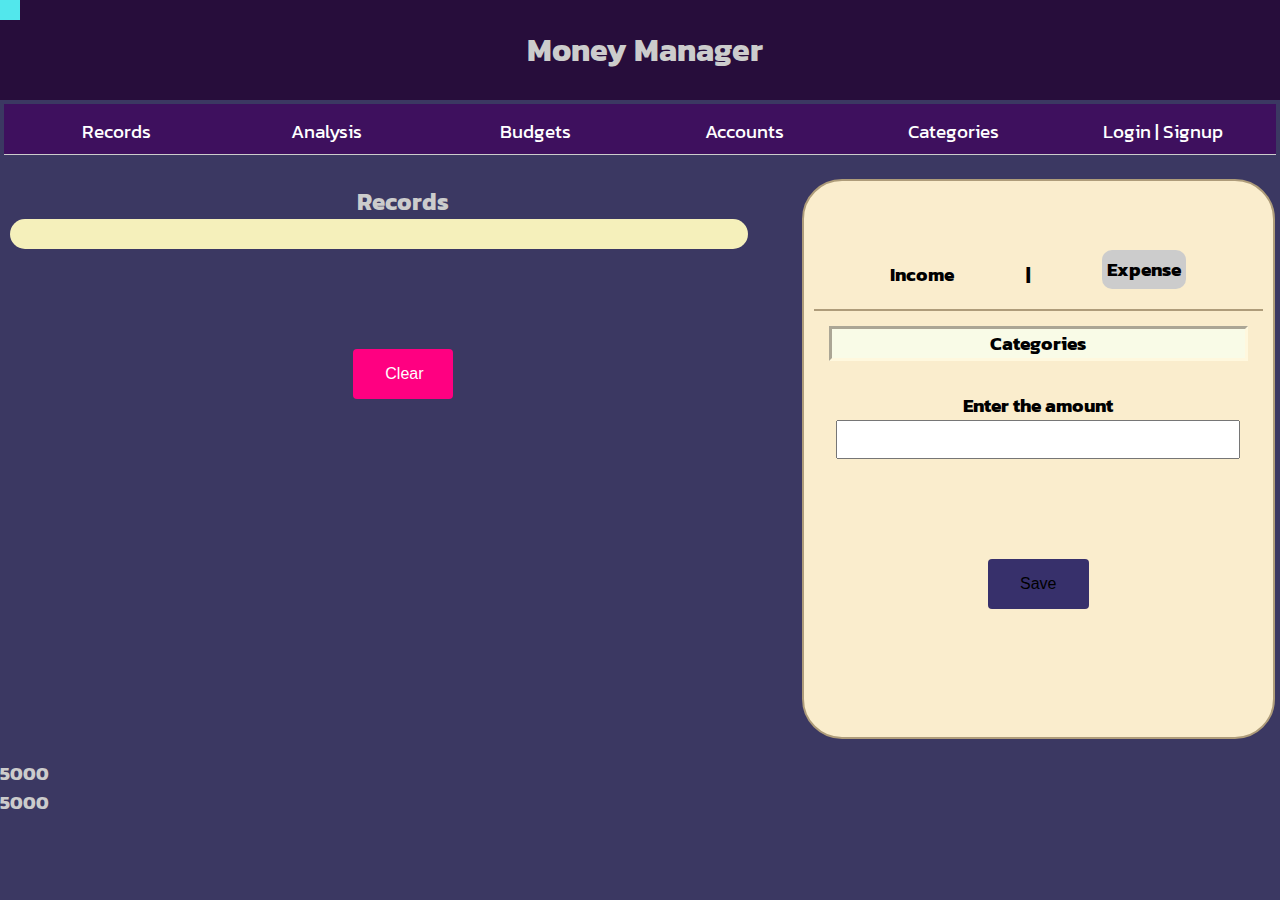
<file: index.html>
<!DOCTYPE html>
<html lang="en">
<head>
    <meta charset="UTF-8">
    <meta http-equiv="X-UA-Compatible" content="IE=edge">
    <meta name="viewport" content="width=device-width, initial-scale=1.0">
    <title>Budget Tracker</title>
    <script src="https://cdn.anychart.com/releases/8.0.1/js/anychart-core.min.js"></script>
      <script src="https://cdn.anychart.com/releases/8.0.1/js/anychart-pie.min.js"></script>
    <link rel="stylesheet" href="style.css">
    <link rel="preconnect" href="https://fonts.googleapis.com">
    <link rel="preconnect" href="https://fonts.gstatic.com" crossorigin>
    <script async src="//pagead2.googlesyndication.com/pagead/js/adsbygoogle.js"></script>
    <link href="https://fonts.googleapis.com/css2?family=Kanit&display=swap" rel="stylesheet">
</head>
<body>
    <!-- <h1 id="header-title">Money Manager</h1>
    <header class="header" id="header"> -->
        <div class="grid" id="gridtr">
            <h1 id="main-title">Money Manager</h1>  
        </div>
        
        <nav class="navbar" id="navbar">
            <a href="/records">Records</a>
            <a href="analysis.html">Analysis</a>
            <a href="Budget.html">Budgets</a>
            <a href="#">Accounts</a>
            <a href="/categories">Categories</a>
            <a href="#">Login | Signup</a>
        </nav>
    </header>
<div class="flex-column" id="flex-column">
    <div class="details" id="details">

        <div class="income-expense" id="income-expense">
            <h3 class="income" id="income-toggle" onclick="income_mode()">Income</h3> <h3>|</h3>
            <h3 class="income highlighted" id="expense-toggle" onclick="expense_mode()">Expense</h3>
        </div>


        <div class="inputs" id="inputs" >
            <ul class="dropdown" id="dropdown" onclick="drop()" ><h3 id="Drop-head">Categories</h3>
                <div class="dropcontent" id="dropcontent">
                    <li class="options" onclick="changecategory(1)">Grocery</li>
                    <li class="options" onclick="changecategory(2)">Medical</li>
                    <li class="options" onclick="changecategory(3)">Stationary</li>
                    <li class="options" onclick="changecategory(4)">Petrol</li>
                    <li class="options" onclick="changecategory(5)">Rent</li>
                    <li class="options" onclick="changecategory(6)">Miscelleneous</li>
                </div>

            </ul>
        </div>
        <div class="amt">
            <h3 id="amt_title">Enter the amount</h3>
            <!-- <form action="/" method="post"> -->
                <input type="text" id="cat" name="category" style="display: none;">
                <input type="number" id="amount" name="amount">
            <button type="submit" class="save" id="save" onclick="checkin_or_out()"> Save </button>
        <!-- </form> -->
        </div>
    </div>
    <div id="storage-table">
        <div>
        <a id="records"><h2>Records</h2></a></div>
        <div id="recordtable">

            <ul id="listr">
                
    
    
            </ul>
            <!-- <table>
            <thead>
                <tr>
                    <th>Date</th>
                    <th>Category</th>
                    <th>Amount</th>
                    <th>Button</th>
                </tr>
            </thead>
            <tbody id="table-body">
            </tbody>
        </table> -->
        </div>
        <button type="reset" class="clear" id="clear" onclick="clearing()">Clear</button>
    </div>
    </div>
    <div class="accbalance" id="accbalance">
        <h3>5000</h3>
    </div>
    <div class="finalbalance" id="finalbalance">
        <h3>5000</h3>
    </div>

    <script src="script.js"></script>
    <script>
    var animateButton = function(e) {

        e.preventDefault;
        //reset animation
        e.target.classList.remove('animate');
      
        e.target.classList.add('animate');
        setTimeout(function(){
          e.target.classList.remove('animate');
        },700);
      };
      
      var classname = document.getElementsByClassName("save");
      
      for (var i = 0; i < classname.length; i++) {
        classname[i].addEventListener('click', animateButton, false);
      }

      var animateButton = function(e) {

        e.preventDefault;
        //reset animation
        e.target.classList.remove('animate');

        e.target.classList.add('animate');
        setTimeout(function(){
        e.target.classList.remove('animate');
        },700);
        };

        var classname = document.getElementsByClassName("clear");

        for (var i = 0; i < classname.length; i++) {
        classname[i].addEventListener('click', animateButton, false);
        }
      </script>
</body>
</html>
</file>
<file: style.css>
* {
    margin: 0;
    padding: 0;

}

body {
    background-color: rgba(10, 6, 59, 0.80);
    color: #ccc;
    font-family: 'Kanit', sans-serif;
    /* background-image: url("/Media/OIP.jpg");
    background-repeat: no-repeat;
    background-attachment: scroll;
    background-size: 100% 100%; */
}

/* h1{
    margin: 0 4px;
    font-size: 2.2rem;
    padding: 10px;
    text-align: center;
    font:bolder ;
    font-family: sans-serif; 
    background-color: rgb(119, 10, 158);
    border-bottom: 1.5px solid #ccc;
} */
h3 {
    font-size: larger;
}

.navbar {
    display: flex;
    justify-content: space-evenly;
    margin: 4px;
    padding: 0 8px;
    background-color: #3e105e;
    color: white;
    height: 50px;
    border-bottom: 1.5px solid #ccc;

}

.navbar a {
    text-decoration: none;
    color: white;
    font-size: 1.2rem;
    /* font-family: sans-serif; */
    width: 16.66%;
    text-align: center;
    padding-top: 13px;
}

.flex-column {
    display: flex;
    flex-direction: row-reverse;
    height: 590px;
    justify-content: space-between;
    align-content: stretch;
    padding: 5px;
}

.details {
    color: #000;
    width: 40%;
    margin: 15px auto;
    background-color: #FAEDCD;
    align-content: center;
    border: 2px solid rgb(174, 156, 122);
    text-align: center;
    border-radius: 40px;
    padding: 10px;
}

.income-expense {
    display: flex;
    justify-content: space-evenly;
    align-items: center;
    border-bottom: 2px solid rgb(174, 156, 122);
    margin: 5px 0;
    padding-left: 5px;
    padding-right: 5px;
    padding-top: 5px;
    padding-bottom: 15px;
}
.income,.expense{
    /* background-color: #e60074; */

}
#income-toggle,
#expense-toggle,
#dropdown,
#save,
#clear {
    cursor: pointer;
}

#amt_title {
    cursor: default;
}

.inputs {
    margin: 15px;
    display: flex;
    justify-content: center;
    background-color: #F9FBE7;
    border:3px inset #FFF8DE;
    color: #000;
}

#category {
    text-decoration: none;
}

.dropcontent {
    display: none;
    padding: 5px;
}

.dropcontent li {
    list-style: none;
    padding: 5px;

}

.show {
    display: flex;
    flex-direction: column;
}

.highlighted {
    color: black;
    background-color: #ccc;
    padding: 5px;
    transform: translateY(-5px);
    border-radius: 10px;
}

.hide {
    display: none;
}

.amt {
    margin-top: 25px;
    display: flex;
    flex-direction: column;
    align-items: center;
    padding: 5px;
}

.amt input {
    width: 400px;
    height: 35px;
    font-size: 25px;
}

.showred {
    color: rgb(193, 45, 19);
}

.showgreen {
    color: rgb(74, 220, 142);
}

/* .save, */
.clear {
    width: 200px;
    margin-top: 25px;
    text-decoration: none;
    border: 2px solid rgb(161, 161, 161);
    padding: 5px;
    background-color: rgb(233, 243, 46);
    color: rgb(0, 0, 0);
    border-radius: 8px;
}

.clear {
    width: 100px;
    border-radius: 10px;
    background-color: rgb(193, 45, 19);
    color: white;
}

#storage-table {
    margin: 15px auto;
    padding: 5px;
    width: 70%;
    text-align: center;
    align-items: center;
}

table {
    width: 90%;
    font-size: large;
}

th {
    background-color: #3a04fc9c;
    color: rgb(255, 249, 249);
    height: 40px;
}

th,
td {
    width: 250px;
}

#storage-table table,
th,
td {
    margin: auto;
    table-layout: auto;
    border: 2px solid rgb(174, 156, 122);
    border-collapse: collapse;
}

.recordtable {
    margin-top: 15px;
    margin-bottom: 15px;
    padding-top: 10px;
    padding-bottom: 10px;

}

/* for trail */
.grid {
    display: flex;
    flex-wrap: wrap;
    cursor: none;
    margin: 0px;

    overflow: hidden;
    gap: 0 px;
    background-color: #270d3b;
    width: 100%;
    height: 100px;
    /* cursor: url(Media/flash.png), default; */


    /* z-index: 5; */


}

.grid_item {
    display: inline-flex;
    height: 10px;
    width: 10px;
    background-color: #ffff00;
    opacity: 0;
    transition: opacity 2s ease 0.4s, transform 0.8s ease, background-color 1s ease;
    transform: scale(1);

    margin: 0px;
    padding: 0px;

}

.grid_item:hover {
    opacity: 1;
    transition: opacity 0.1s ease;
    transform: scale(3);
    background-color: rgb(82, 231, 236);
}

/* Global Styles */
/* body {
    display: flex;
    justify-content: center;
  } */

.text {

    right: 400px;
    top: 200px;
    z-index: 10;
}


#main-title {
    /* color: rgb(35, 45, 152) */
    z-index: 5;
    position: absolute;
    left: 40%;

    padding: 0cap;
    margin-right: 10px;
    margin-left: 15px;
    align-self: center;
}


/* THE RECORDS TABLE BEGINS HERE */



#recordtable {
    display: block;
    width: 90%;
    max-height: 490px;
    background-color: #F5F0BB;
    padding: 15px;
    overflow-y: auto;
    overflow-x: hidden;
    border-radius: 20px;

}

#listr {
    list-style-type: none;
    margin: 0cap;
    padding: 0px;
}

.showred {
    font-size: xx-large;
    font-family: sans-serif;
    color: crimson;
    margin-right: 5px;
}

.showgreen {

    font-size: xx-large;
    font-family: sans-serif;
    color: rgb(20, 220, 127);
    margin-right: 5px;
}

.transred,
.transgreen {
    margin: 6px;
    border-right: 7px solid crimson;
    background-color: #FFE7A0;
    padding: 7px;
    border-radius: 20px;
    border-top-right-radius: 0px;
    border-bottom-right-radius: 0px;

}

.transred {
    border-color: crimson;
}

.transgreen {
    border-color: rgb(20, 220, 127);
}

.transred:hover,
.transgreen:hover {
    scale: 1.05;
    transition: scale 0.3s ease;
    /* background-color: #FBFFDC; */
    box-shadow: 3px 3px 1px #7d6d3d;
}

.up {
    display: flex;
    justify-content: space-between;

}

.dow {
    display: flex;
    justify-content: space-between;
}

.cat {
    font-size: x-large;
    font-family: sans-serif;
    font: bolder;
    color: #000;
}

.date {
    font-size: large;
    font-family: sans-serif;

    color: #000;

}
.delete-button {
    width: 70px;
    margin: 5px;
    text-decoration: none;
    border: 2px solid rgb(161, 161, 161);
    border-radius: 5px;
    padding: 5px;
    background-color: tomato;
    color: rgb(255, 255, 255);
}

.delete-button:hover{
    box-shadow: 2px 2px 10px #ff3131;
}
/* ? Styling the clear button */
.clear {
    font-family: 'Helvetica', 'Arial', sans-serif;
    display: inline-block;
    font-size: 1em;
    padding: 1em 2em;
    margin-top: 100px;
    margin-bottom: 60px;
    -webkit-appearance: none;
    appearance: none;
    background-color: #ff0081;
    color: #fff;
    border-radius: 4px;
    border: none;
    cursor: pointer;
    position: relative;
    transition: transform ease-in 0.1s, box-shadow ease-in 0.25s;
  }
  
  .clear:focus { outline: 0; 

    }
  
   .clear:hover{
    box-shadow: 0 2px 50px rgba(255, 0, 130, 0.5);

   } 
  .clear:before, .clear:after {
    position: absolute;
    content: '';
    display: block;
    width: 140%;
    height: 100%;
    left: -20%;
    z-index: 1;
    transition: all ease-in-out 0.5s;
    background-repeat: no-repeat;
  }
  
  .clear:before {
    display: none;
    top: -75%;
    background-image: radial-gradient(circle, #ff0081 20%, transparent 20%), radial-gradient(circle, transparent 20%, #ff0081 20%, transparent 30%), radial-gradient(circle, #ff0081 20%, transparent 20%), radial-gradient(circle, #ff0081 20%, transparent 20%), radial-gradient(circle, transparent 10%, #ff0081 15%, transparent 20%), radial-gradient(circle, #ff0081 20%, transparent 20%), radial-gradient(circle, #ff0081 20%, transparent 20%), radial-gradient(circle, #ff0081 20%, transparent 20%), radial-gradient(circle, #ff0081 20%, transparent 20%);
    background-size: 10% 10%, 20% 20%, 15% 15%, 20% 20%, 18% 18%, 10% 10%, 15% 15%, 10% 10%, 18% 18%;
  }
  
  .clear:after {
    display: none;
    bottom: -75%;
    background-image: radial-gradient(circle, #ff0081 20%, transparent 20%), radial-gradient(circle, #ff0081 20%, transparent 20%), radial-gradient(circle, transparent 10%, #ff0081 15%, transparent 20%), radial-gradient(circle, #ff0081 20%, transparent 20%), radial-gradient(circle, #ff0081 20%, transparent 20%), radial-gradient(circle, #ff0081 20%, transparent 20%), radial-gradient(circle, #ff0081 20%, transparent 20%);
    background-size: 15% 15%, 20% 20%, 18% 18%, 20% 20%, 15% 15%, 10% 10%, 20% 20%;
  }
  
  .clear:active {
    transform: scale(0.9);
    background-color: #e60074;
    box-shadow: 0 2px 25px rgba(255, 0, 130, 0.2);
  }
  
  .clear.animate:before {
    display: block;
    animation: topBubbles ease-in-out 0.75s forwards;
  }
  
  .clear.animate:after {
    display: block;
    animation: bottomBubbles ease-in-out 0.75s forwards;
  }
/* ? Clear button on same logic */
:root{
    --savecolor: #37306B;
}



  .save {
    font-family: 'Helvetica', 'Arial', sans-serif;
    display: inline-block;
    font-size: 1em;
    padding: 1em 2em;
    margin-top: 100px;
    margin-bottom: 60px;
    -webkit-appearance: none;
    appearance: none;
    background-color: var(--savecolor);
    color: #000;
    border-radius: 4px;
    border: none;
    cursor: pointer;
    position: relative;
    transition: transform ease-in 0.1s, box-shadow ease-in 0.25s;
  }
  
  .save:focus { outline: 0; 

    }
  
   .save:hover{
    box-shadow: 0 2px 25px #F6FFA6;

   } 
  .save:before, .save:after {
    position: absolute;
    content: '';
    display: block;
    width: 140%;
    height: 100%;
    left: -20%;
    z-index: 1;
    transition: all ease-in-out 0.5s;
    background-repeat: no-repeat;
  }
  
  .save:before {
    display: none;
    top: -75%;
    background-image: radial-gradient(circle, var(--savecolor) 20%, transparent 20%), radial-gradient(circle, transparent 20%, var(--savecolor) 20%, transparent 30%), radial-gradient(circle, var(--savecolor) 20%, transparent 20%), radial-gradient(circle, var(--savecolor) 20%, transparent 20%), radial-gradient(circle, transparent 10%, var(--savecolor) 15%, transparent 20%), radial-gradient(circle, var(--savecolor) 20%, transparent 20%), radial-gradient(circle, var(--savecolor) 20%, transparent 20%), radial-gradient(circle, var(--savecolor) 20%, transparent 20%), radial-gradient(circle, var(--savecolor) 20%, transparent 20%);
    background-size: 10% 10%, 20% 20%, 15% 15%, 20% 20%, 18% 18%, 10% 10%, 15% 15%, 10% 10%, 18% 18%;
  }
  
  .save:after {
    display: none;
    bottom: -75%;
    background-image: radial-gradient(circle, var(--savecolor) 20%, transparent 20%), radial-gradient(circle, var(--savecolor) 20%, transparent 20%), radial-gradient(circle, transparent 10%, var(--savecolor) 15%, transparent 20%), radial-gradient(circle, var(--savecolor) 20%, transparent 20%), radial-gradient(circle, var(--savecolor) 20%, transparent 20%), radial-gradient(circle, var(--savecolor) 20%, transparent 20%), radial-gradient(circle, var(--savecolor) 20%, transparent 20%);
    background-size: 15% 15%, 20% 20%, 18% 18%, 20% 20%, 15% 15%, 10% 10%, 20% 20%;
  }
  
  .save:active {
    transform: scale(0.9);
    background-color: #FFE194;
    box-shadow: 0 2px 25px rgba(255, 0, 130, 0.2);
  }
  
  .save.animate:before {
    display: block;
    animation: topBubbles ease-in-out 0.75s forwards;
  }
  
  .save.animate:after {
    display: block;
    animation: bottomBubbles ease-in-out 0.75s forwards;
  }







   @keyframes
  topBubbles {  0% {
   background-position: 5% 90%, 10% 90%, 10% 90%, 15% 90%, 25% 90%, 25% 90%, 40% 90%, 55% 90%, 70% 90%;
  }
   50% {
   background-position: 0% 80%, 0% 20%, 10% 40%, 20% 0%, 30% 30%, 22% 50%, 50% 50%, 65% 20%, 90% 30%;
  }
   100% {
   background-position: 0% 70%, 0% 10%, 10% 30%, 20% -10%, 30% 20%, 22% 40%, 50% 40%, 65% 10%, 90% 20%;
   background-size: 0% 0%, 0% 0%, 0% 0%, 0% 0%, 0% 0%, 0% 0%;
  }
  }
  @keyframes
  bottomBubbles {  0% {
   background-position: 10% -10%, 30% 10%, 55% -10%, 70% -10%, 85% -10%, 70% -10%, 70% 0%;
  }
   50% {
   background-position: 0% 80%, 20% 80%, 45% 60%, 60% 100%, 75% 70%, 95% 60%, 105% 0%;
  }
   100% {
   background-position: 0% 90%, 20% 90%, 45% 70%, 60% 110%, 75% 80%, 95% 70%, 110% 10%;
   background-size: 0% 0%, 0% 0%, 0% 0%, 0% 0%, 0% 0%, 0% 0%;
  }
  }
</file>
